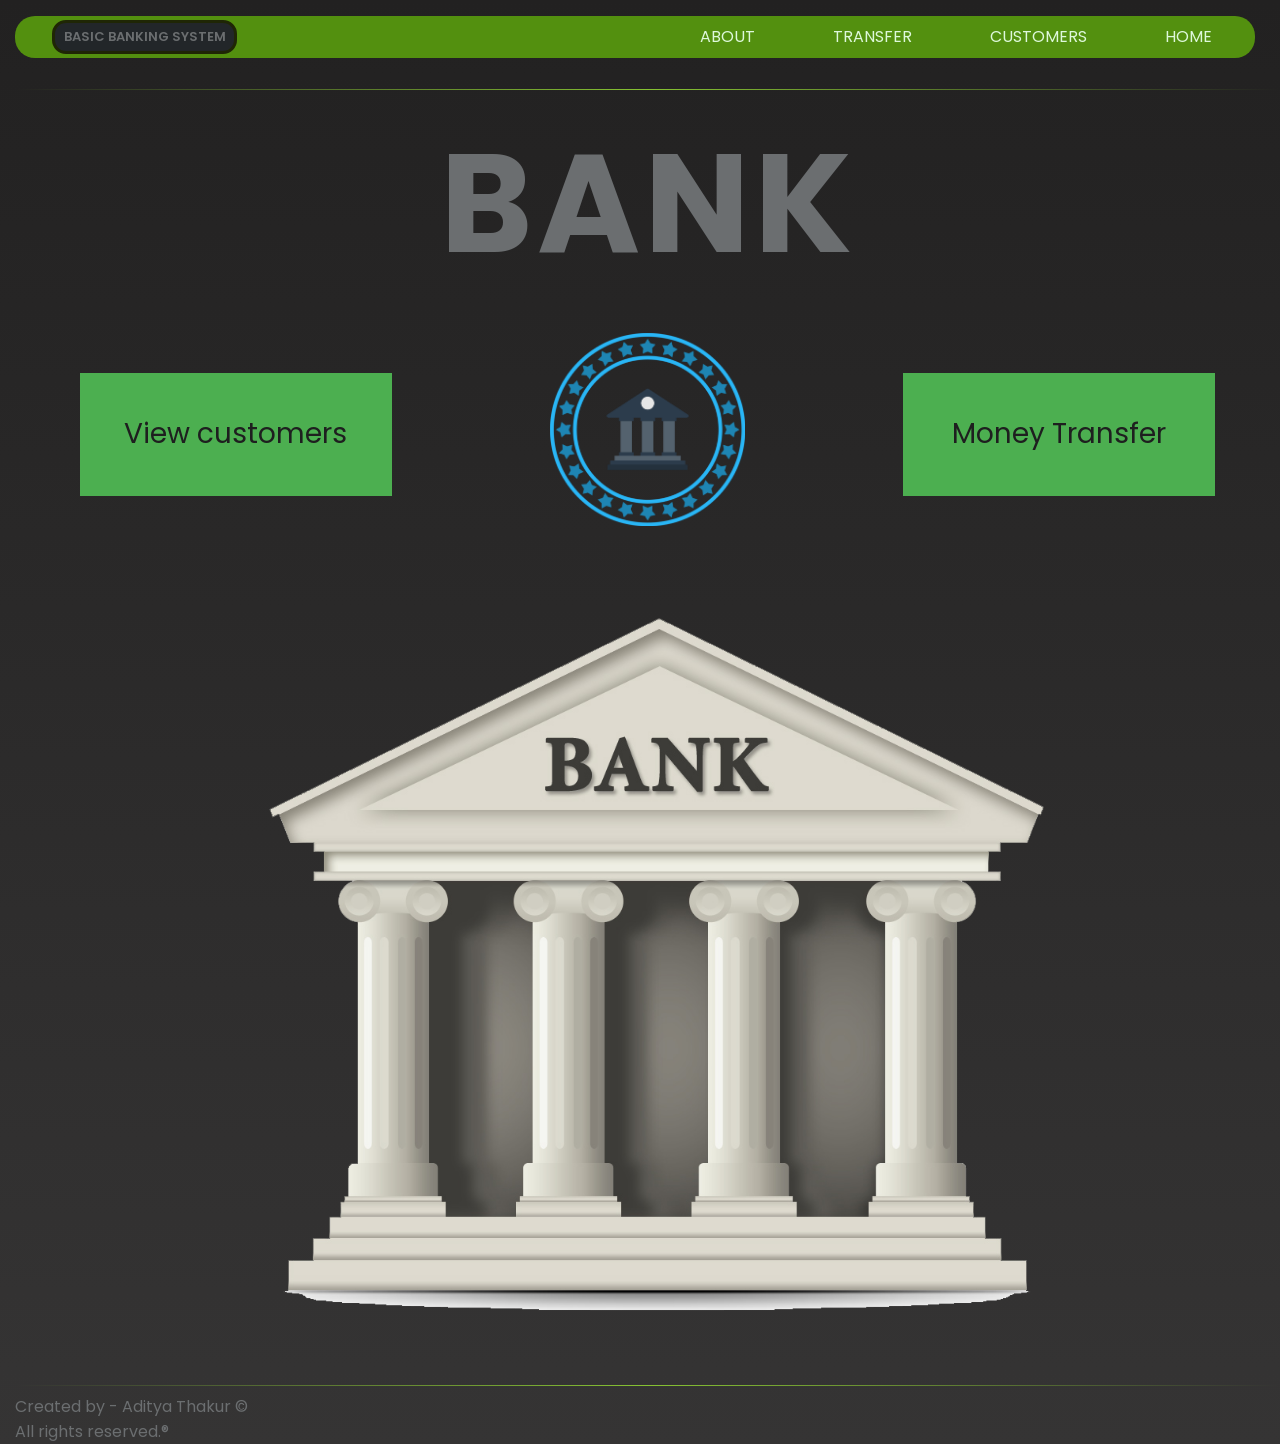
<file: index.html>
<!DOCTYPE html>
<html lang="en" class="html">
<head>
    <meta charset="UTF-8">
    <meta http-equiv="X-UA-Compatible" content="IE=edge">
    <meta name="viewport" content="width=device-width, initial-scale=1.0">
    <title>Banking System</title>
    <link rel="stylesheet" href="style.css">
    <link rel="preconnect" href="https://fonts.googleapis.com">
    <link rel="preconnect" href="https://fonts.gstatic.com" crossorigin>
    <link href="https://fonts.googleapis.com/css2?family=Poppins:wght@300&display=swap" rel="stylesheet">
</head>
<body class="body">
    <div class="header_container">
        <header id="head">
            <ul id="ul1">                
                <li id="hid">BASIC BANKING SYSTEM</li>
                <li id="li_title">BASIC BANKING SYSTEM</li>
                <li class="litems"><a class="anav" href="home.html">Home</a></li>
                <li class="litems"><a class="anav" href="customers.php">Customers</a></li>
                <li class="litems"><a class="anav" href="send.php">Transfer</a></li>
                <li class="litems"><a class="anav" href="about.html">About</a></li>
            </ul>
        </header>
    </div>
    <hr>
    <div class="main">
        <h1>BANK</h1>
    </div>
    <div class="flx">
        <div class="btn">
            <button class="button" id="click1"><span>View customers</span></button>
        </div>
        <div class="logo">
            <img id="logo" src="images\banklogo.png" alt="">
        </div>
        <div class="btn">
            <button class="button" id="click2"><span>Money Transfer</span></button>
        </div>
    </div>
    <div class="img">
        <img id="img" src="images\build.png" alt="bank">
    </div>
    <div>
        <hr>
    </div>
    <div class="footer">                 
       Created by - Aditya Thakur  &copy;  <br>
       All rights reserved.&reg; 
    </div>

    <script type="text/javascript">
        document. getElementById("click1"). onclick = function () {
        location. href = "customers.php";
        };
        document. getElementById("click2"). onclick = function () {
        location. href = "send.php";
        };
        </script>
</body>
</html>
</file>
<file: style.css>
/*index.html*/
*{
    font-family: 'Poppins', sans-serif;
    box-sizing: border-box;
}
html{
    color: #6b6e70;
    min-height: 100%;
}
body{
    margin: 0px;
    padding-left: 15px;
    background-repeat: no-repeat;
    background: linear-gradient(rgb(34, 33, 33),rgb(53, 52, 52));
}
.main{
    text-align: center;
    font-size: 70px;
    margin: 0px;
}
h1{
    margin: 0;
    letter-spacing: 4px;
}
div.header_container{
    flex-wrap: wrap;
    margin: 0px;
    padding: 0px;
    overflow: auto;
}

#ul1{
    background: #53900f;
    list-style: nones;
    padding: 4px;
    display: inline-block;
    width: 98%;
    border-radius: 20px;
    text-align: center;
    float: center;
}
#hid{
    display: none;
}
li.litems {
    padding: 4px;
    display: inline;
    margin-inline: 35px;
    float: right;
    border-radius: 14px;
}
#li_title{
    padding: 4px;
    display: inline-block;
    width: 15%;
    margin-inline: 2.70%;
    float: left;
    color: #6b6e70;
    background-color: #222629;
    font-weight: 600;
    border-style: solid;
    border-radius: 14px;
    border-width: 0.2%;
    font-size: 13px;
    text-align: center;
    border-color: #1f2605;
}
a.anav:link, a.anav:visited{
    color: rgb(222, 248, 219);
    text-transform: uppercase;
    text-decoration: none;
    line-height: 20px;
    transition-duration: 00.35s;
}
a.anav:hover{
    color: #1e1f1f;
    transition-duration: 0.35s;
}
hr{
    border: 0;
    height: 1px;
    width: 100%;
    background-image: linear-gradient(to right, rgba(0, 0, 0, 0), #86c232, rgba(0, 0, 0, 0));
}
div.flx{
    display: flex;
    padding: 15px;
    text-align: center;
    flex-wrap: wrap;
    flex-direction: row;
    float: center;
    justify-content: space-between;
}
.btn{
    padding: 50px;
    display: flex;
    width: 33.33%;
}
.button {
    color:#1e1f1f; !important
    border-radius: 20px;
    background-color: #4CAF50;
    text-align: center;
    border: none;
    font-size: 28px;
    padding: 20px;
    transition: all 0.5s;
    cursor: pointer;
    display: inline;
    width: 100%;
  }
.button span {
    cursor: pointer;
    display: inline-block;
    position: relative;
    transition: 0.5s;
  }
.button span:after {
    transition: 0.5s;
  }
.button:hover span {
    color: rgb(196, 255, 204);
    padding-right: 25px;
  }
.button:hover span:after {
    opacity: 1;
    right: 0;
  }
.img{
    text-align: center;
}
.logo{
    display: inline-block;
    width: 33.33%;
    padding: 10px;
}
#logo{
    display: inline;
    height: 95%;
    width: 50%;
}
#img{
    height: auto;
    width: 80%;
}


/*about.html*/

.about_container{
    display: flex;
    flex-direction: column;
    justify-content: space-between;
    align-items: center;
    height: 70%;
    text-align: center;
}

.social-menu {
	display: flex;
	list-style-type: none;
}
 
.social-menu i {
	color: #fff;
	width: 40px;
	height: 40px;
	border-radius: 50%;
	font-size: 25px;
	margin-right: 10px;
	transition: all 0.2s ease-in-out;
	display: flex;
	justify-content: center;
}

.social-menu i:before {
	display: flex;
	flex-flow: row nowrap;
	align-items: center;
}

.social-menu a {
	text-decoration: none;
}

.fa-facebook {
	background:#3b5998
} 

.fa-linkedin {
	background:#007bb6
}

.fa-twitter {
	background:#00aced
}

.fa-instagram {
	background:#3f729b
}

.fa-youtube {
	background:#c4302b
}

.social-menu i:hover {
	opacity: .7;
	border-radius: 0;
}







/*media q*/
@media only screen and (max-width:1100px ){
    #ul1{
        padding: 10px;
    }
    #li_title{
        width: 20%;
    }
}

@media only screen and (max-width: 770px){
    #ul1{
        padding: 15px;
    }
    #logo{
        width: 64%;
    }
    #head{
        font-size: 11px;
    }
    .litems{
        margin-top: 10px;
    }
    .button{
        font-size: 14px;
    }

}
@media only screen and (max-width: 770px){
    li.litems, #li_title{
        display: none;
    }
    #hid{
        display: block;
        text-align: center;
        font-size: 30px;
     }
    #logo{
        width: 64%;
    }
    .logo{
        text-align: right;
        padding-right: 22px;
    }
    #head{
        font-size: 11px;
    }
    div.btn{
        padding: 10px;
    }
    div.flex{
        padding: 5px;
    }
    .button{
        font-size: 14px;
        width: 140%;
    }
    #ul1{
        color: rgb(225, 255, 196);
    }
}
</file>
